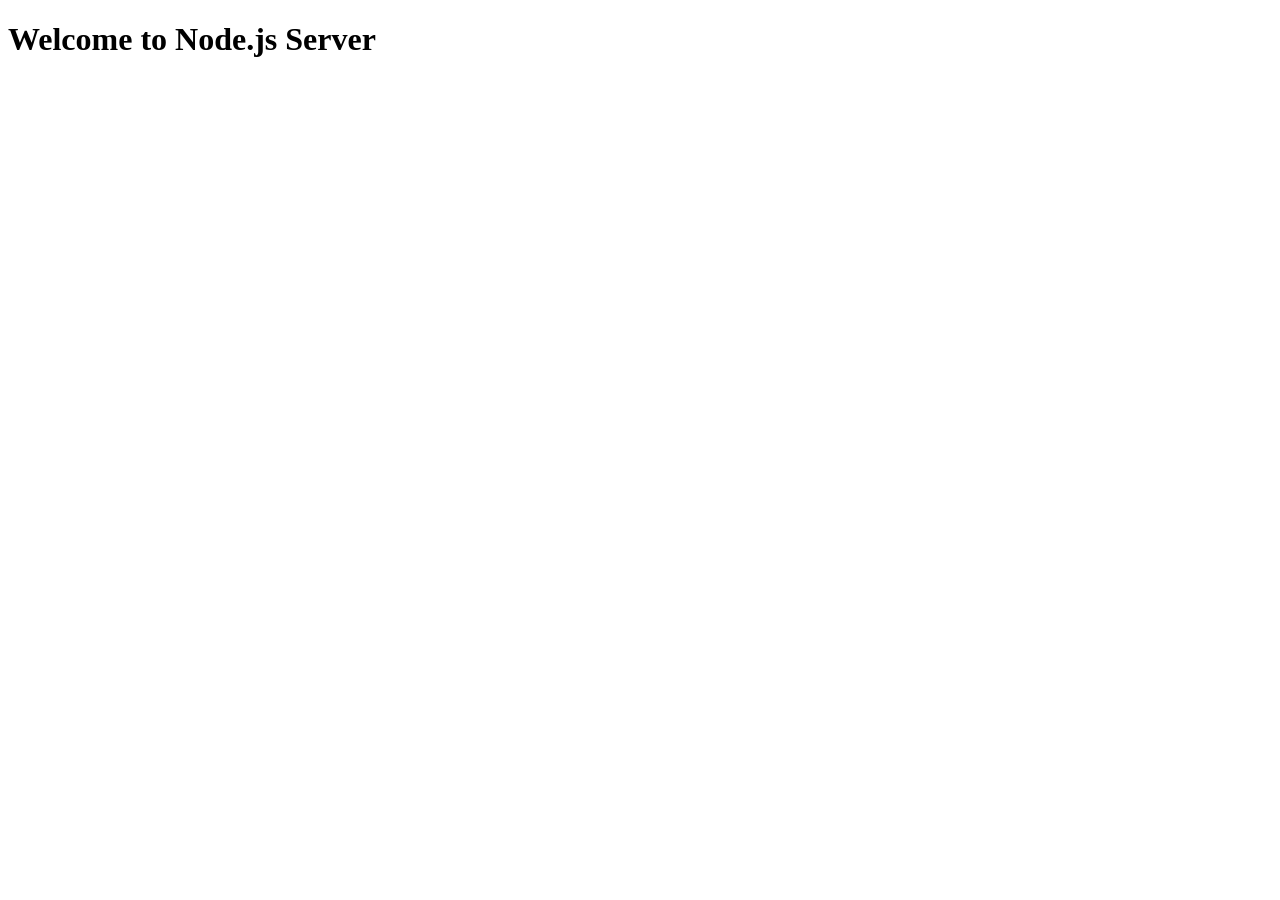
<file: frontend/index.html>
<!DOCTYPE html>
<html lang="en">
<head>
    <meta charset="UTF-8">
    <meta name="viewport" content="width=device-width, initial-scale=1.0">
    <title>node</title>
    <link rel="stylesheet" href="styles.css">
</head>
<body>
    <h1>Welcome to Node.js Server</h1>
</body>
</html>
</file>
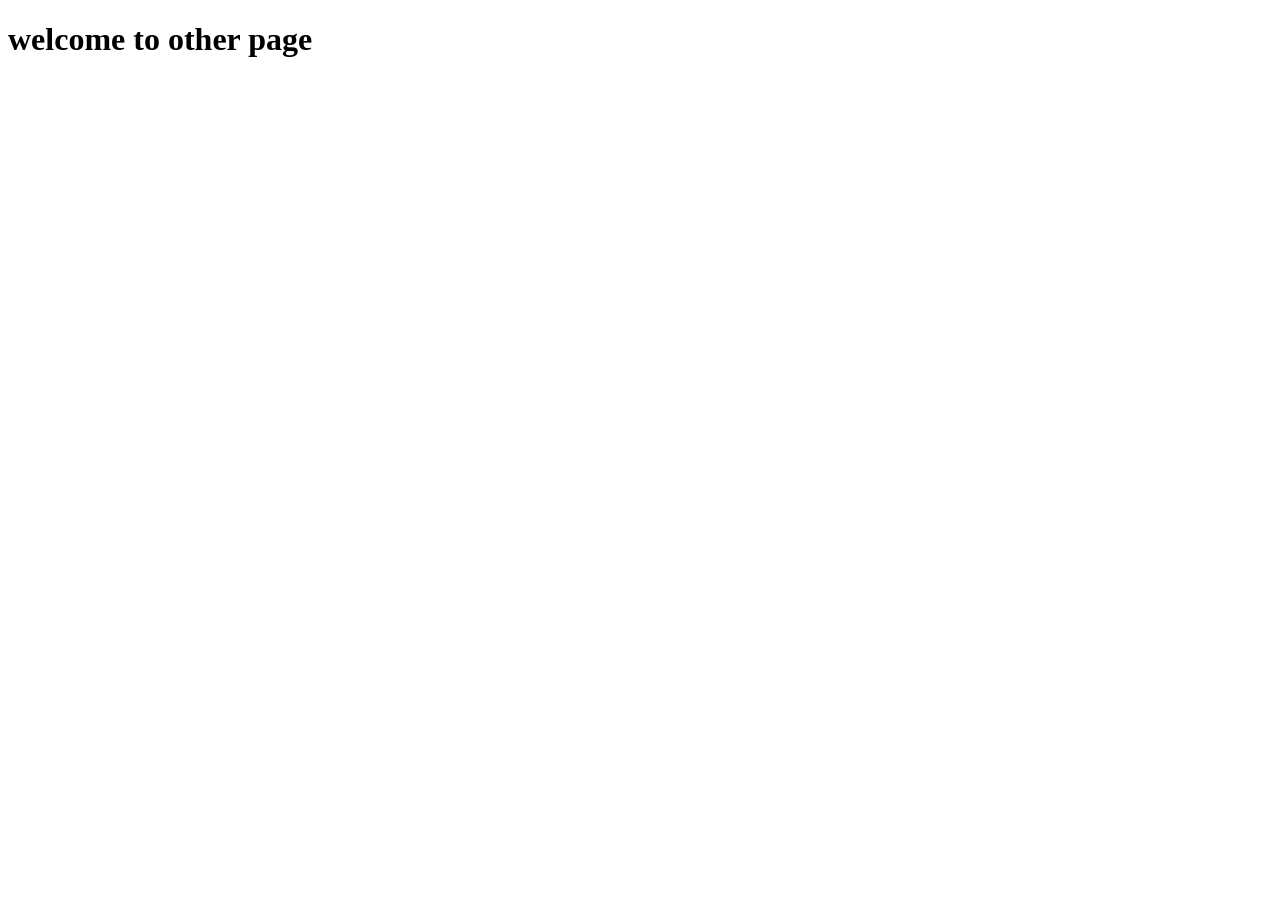
<file: frontend/newindex.html>
<!DOCTYPE html>
<html lang="en">
<head>
    <meta charset="UTF-8">
    <meta name="viewport" content="width=device-width, initial-scale=1.0">
    <title>node2</title>
</head>
<body>
    <h1>welcome to other page</h1>
</body>
</html>
</file>
<file: frontend/styles.css>
.h1{
    color:brown;
    text-align:center;
    font-family:Arial, Helvetica, sans-serif;
    font-size:50px;
}
</file>
